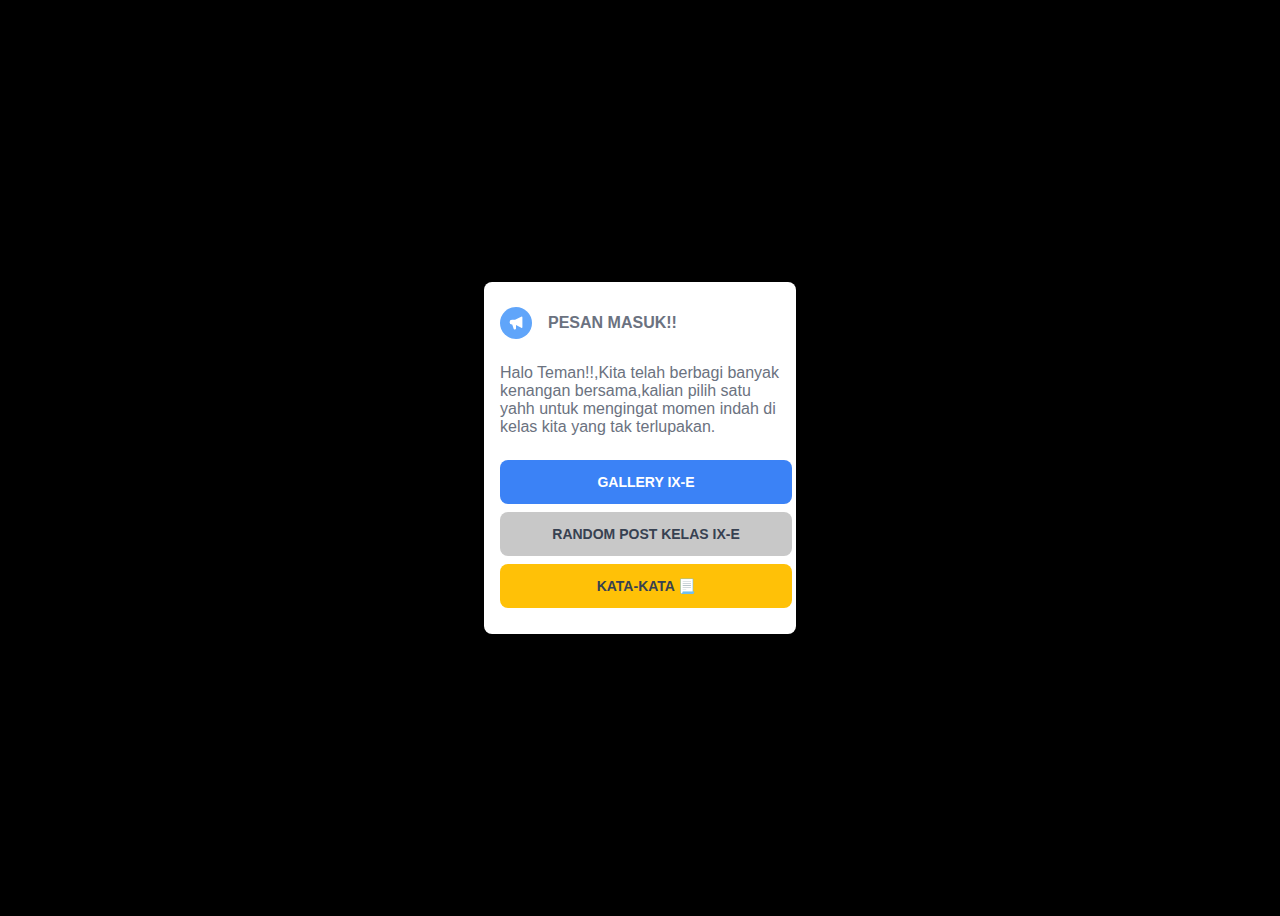
<file: Message.html>
<!doctype html>
<html lang="en"> 
 <head> 
  <meta charset="UTF-8"> 
  <meta name="viewport" content="width=device-width, initial-scale=1.0"> 
  <link rel="stylesheet" href="CSS/Message.css"> 
  <title>Message</title> 
 </head> 
 <body> 
  <div class="card">
    <div class="header">
      <span class="icon">
        <svg fill="currentColor" viewBox="0 0 20 20" xmlns="http://www.w3.org/2000/svg">
          <path clip-rule="evenodd" d="M18 3a1 1 0 00-1.447-.894L8.763 6H5a3 3 0 000 6h.28l1.771 5.316A1 1 0 008 18h1a1 1 0 001-1v-4.382l6.553 3.276A1 1 0 0018 15V3z" fill-rule="evenodd"></path>
        </svg>
      </span>
      <p class="alert">PESAN MASUK!!</p>
    </div>
    <p class="message">
      Halo Teman!!,Kita telah berbagi banyak kenangan bersama,kalian pilih satu yahh untuk mengingat momen indah di kelas kita yang tak terlupakan.</p>
    <div class="actions">
      <a class="read" href="Gallery.html">
        GALLERY IX-E
      </a>
      <a class="mark-as-read" href="Random.html">
        RANDOM POST KELAS IX-E 
      </a>
      <a class="kata-kata" href="Kata-kata.html">
        KATA-KATA 📃
      </a>
    </div>
  </div>
  <script src="https://cdnjs.cloudflare.com/ajax/libs/jquery/3.6.1/jquery.min.js"></script> 
 </body>
</html>
</file>
<file: CSS/Message.css>
body {
  min-height: 100vh;
  position: relative;
  background: Black;
  background-size: cover;
  background-repeat: no-repeat;
  background-position: top center;
  font-family: "Ubuntu", sans-serif;
}

.card {
  width: 280px; /* Lebar kartu */
  height: 320px; /* Tinggi kartu */
  border-width: 1px;
  border-color: rgba(219, 234, 254, 1);
  border-radius: 0.5rem; /* Menghilangkan sudut melengkung */
  background-color: rgba(255, 255, 255, 1);
  padding: 1rem;
  margin: 0 auto;
  position: absolute;
  top: 50%;
  left: 50%;
  transform: translate(-50%, -50%);
}

.header {
  display: flex;
  align-items: center;
  grid-gap: 1rem;
  gap: 1rem;
}

.icon {
  flex-shrink: 0;
  display: flex;
  align-items: center;
  justify-content: center;
  border-radius: 9999px;
  background-color: rgba(96, 165, 250, 1);
  padding: 0.5rem;
  color: rgba(255, 255, 255, 1);
}

.icon svg {
  height: 1rem;
  width: 1rem;
}

.alert {
  font-weight: 600;
  color: rgba(107, 114, 128, 1);
}

.message {
  margin-top: 1rem;
  color: rgba(107, 114, 128, 1);
}

.actions {
  margin-top: 1.5rem;
}

.actions a {
  text-decoration: none;
}

.mark-as-read, .read {
  display: inline-block;
  border-radius: 0.5rem;
  width: 90%;
  padding: 0.75rem 1.25rem;
  text-align: center;
  font-size: 0.875rem;
  line-height: 1.25rem;
  font-weight: 600;
}

.read {
  background-color: rgba(59, 130, 246, 1);
  color: rgba(255, 255, 255, 1);
}

.mark-as-read {
  margin-top: 0.5rem;
  background-color: rgba(200, 200, 200, 1); /* Warna latar lebih gelap */
  color: rgba(55, 65, 81, 1); /* Warna teks lebih gelap */
  transition: all .15s ease;
}


.mark-as-read:hover {
  background-color: rgb(230, 231, 233);
}

.kata-kata {
  display: inline-block;
  border-radius: 0.5rem;
  width: 90%;
  padding: 0.75rem 1.25rem;
  text-align: center;
  font-size: 0.875rem;
  line-height: 1.25rem;
  font-weight: 600;
  background-color: rgba(255, 193, 7, 1); /* Color for kata-kata background */
  color: rgba(55, 65, 81, 1); /* Text color for kata-kata */
  text-decoration: none; /* Remove underline */
  margin: 0.5rem 0; /* Add margin top and bottom */
}

.kata-kata:hover {
  background-color: rgba(252, 211, 77, 1); /* Background color on hover */
}
</file>
